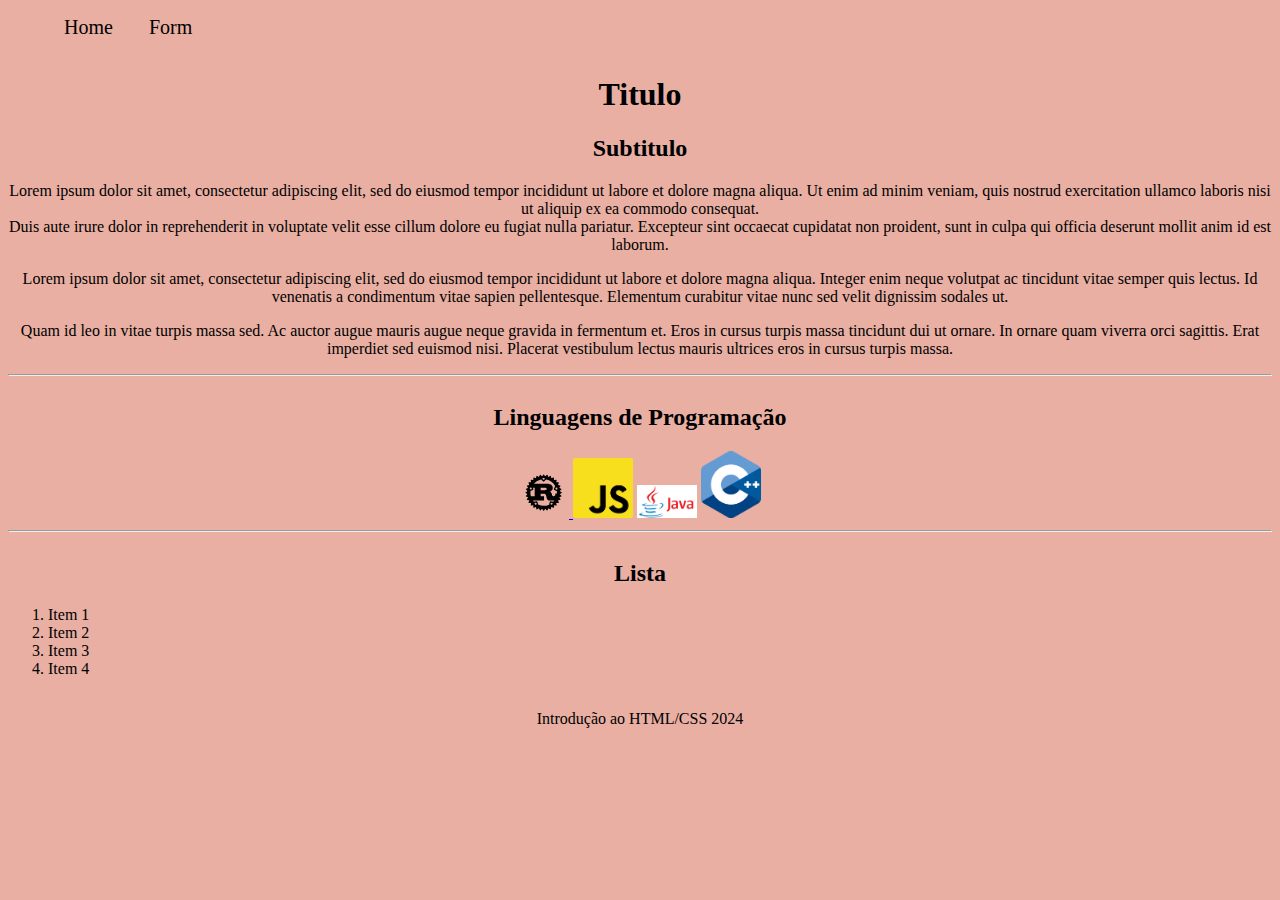
<file: index.html>
<!doctype html>
<html lang="pt-br">
  <head>
    <meta charset="UTF-8" />
    <meta name="viewport" content="width=device-width, initial-scale=1.0" />
    <title>Minha pagina HTML/CSS</title>
    <link rel="stylesheet" href="assets/css/style.css" />
  </head>
  <body>
    <nav>
      <ul class="menu">
        <li><a href="./index.html">Home</a></li>
        <li><a href="form.html">Form</a></li>
      </ul>
    </nav>
    <main class="container">
      <section class="center">
        <h1>Titulo</h1>
        <h2>Subtitulo</h2>
        <p>
          Lorem ipsum dolor sit amet, consectetur adipiscing elit, sed do
          eiusmod tempor incididunt ut labore et dolore magna aliqua. Ut enim ad
          minim veniam, quis nostrud exercitation ullamco laboris nisi ut
          aliquip ex ea commodo consequat.
          <br />
          Duis aute irure dolor in reprehenderit in voluptate velit esse cillum
          dolore eu fugiat nulla pariatur. Excepteur sint occaecat cupidatat non
          proident, sunt in culpa qui officia deserunt mollit anim id est
          laborum.
        </p>
        <p>
          Lorem ipsum dolor sit amet, consectetur adipiscing elit, sed do
          eiusmod tempor incididunt ut labore et dolore magna aliqua. Integer
          enim neque volutpat ac tincidunt vitae semper quis lectus. Id
          venenatis a condimentum vitae sapien pellentesque. Elementum curabitur
          vitae nunc sed velit dignissim sodales ut.
        </p>
        <p>
          Quam id leo in vitae turpis massa sed. Ac auctor augue mauris augue
          neque gravida in fermentum et. Eros in cursus turpis massa tincidunt
          dui ut ornare. In ornare quam viverra orci sagittis. Erat imperdiet
          sed euismod nisi. Placerat vestibulum lectus mauris ultrices eros in
          cursus turpis massa.
        </p>
        <hr />
      </section>

      <section class="center">
        <h2>Linguagens de Programação</h2>
        <a href="https://www.rust-lang.org">
          <img
            src="./assets/img/rust.svg"
            alt="rust"
            title="rust"
            width="50"
            height="50"
          />
        </a>
        <img src="./assets/img/javascript.png" width="60" height="60" alt="" />
        <img src="./assets/img/java.png" width="60" height="33" alt="" />
        <img src="./assets/img/c++.png" width="60" height="67" alt="" />
        <hr />
      </section>

      <section>
        <h2 class="center">Lista</h2>
        <ol>
          <li>Item 1</li>
          <li>Item 2</li>
          <li>Item 3</li>
          <li>Item 4</li>
        </ol>
      </section>

      <footer>
        <p class="center">Introdução ao HTML/CSS 2024</p>
      </footer>
    </main>
  </body>
</html>
</file>
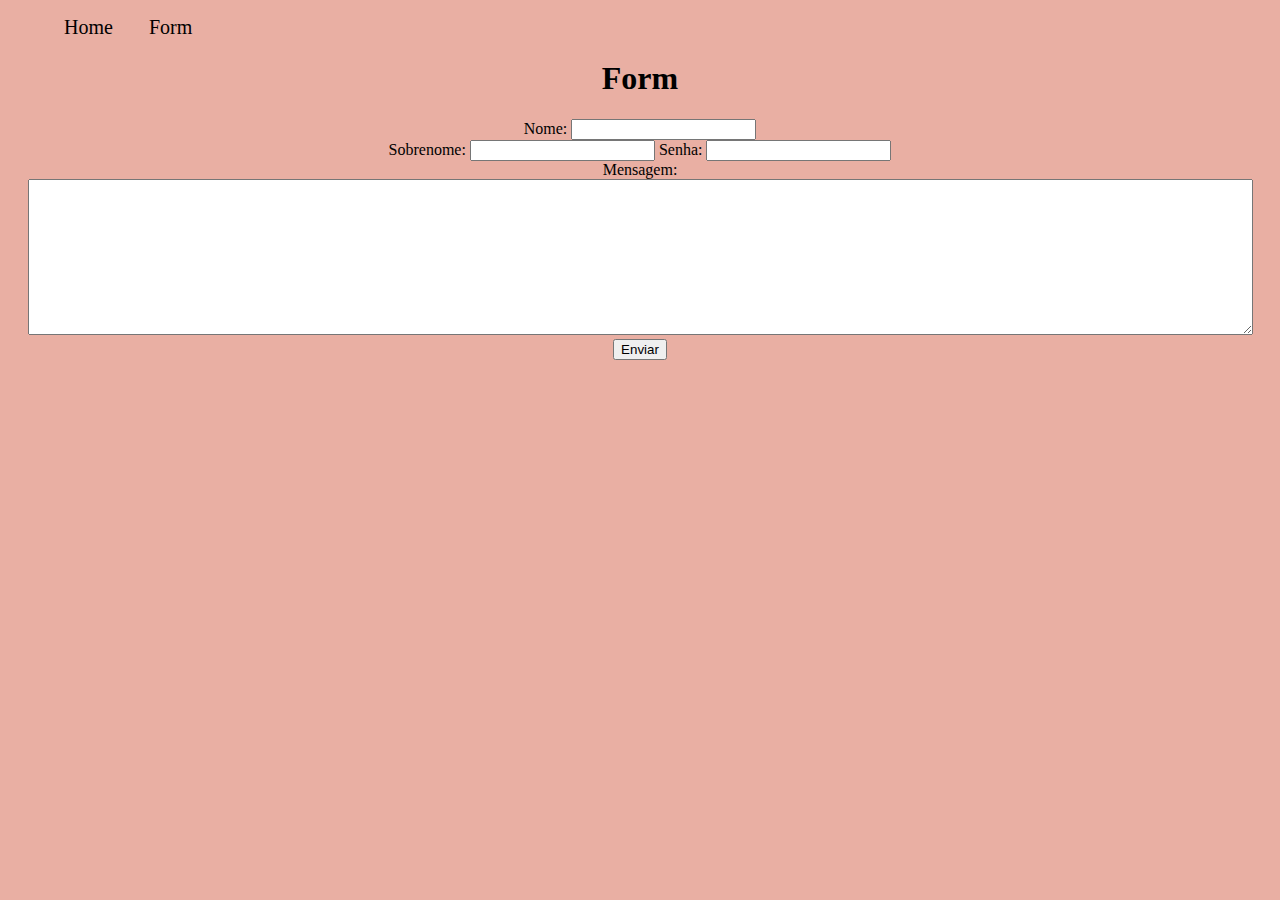
<file: form.html>
<!doctype html>
<html lang="en">
  <head>
    <meta charset="UTF-8" />
    <meta name="viewport" content="width=device-width, initial-scale=1.0" />
    <title>HTML Form</title>
    <link rel="stylesheet" href="assets/css/style.css" />
  </head>
  <body>
    <nav class="menu">
      <ul>
        <li><a href="./index.html">Home</a></li>
        <li><a href="form.html">Form</a></li>
      </ul>
    </nav>

    <main class="center">
      <h1>Form</h1>
      <form id="form">
        <div>
          <label for="nome">Nome:</label>
          <input type="text" id="nome" name="nome" />
        </div>
        <label for="nomel">Sobrenome:</label>
        <input type="text" id="lname" name="lname" />
        <label for="senha">Senha:</label>
        <input type="password" id="senha" name="senha" />
        <div>
          <label for="mensagem">Mensagem:</label>
          <textarea
            id="mensagem"
            name="mensagem"
            rows="10"
            cols="150"
          ></textarea>
        </div>
        <input type="submit" value="Enviar" />
      </form>
      <div id="overlayMensagem">
        <div id="textoMensagem"></div>
      </div>
    </main>
    <script src="./assets/js/script.js"></script>
  </body>
</html>
</file>
<file: assets/css/style.css>
body {
  background-color: #e9afa3;
}

.menu li {
  display: inline;
  padding: 16px;
}

.menu li a {
  text-decoration: none;
  color: black;
  font-size: 20px;
}

.menu li a:hover {
  color: white;
}

.container {
  display: flex;
  flex-direction: column;
  justify-content: center;
}

.center {
  text-align: center;
}

#overlayMensagem {
  display: none;
  position: fixed;
  top: 0;
  left: 0;
  width: 100%;
  height: 100%;
  background-color: rgba(0, 0, 0, 0.5);
  z-index: 9999; 
}

#textoMensagem {
  position: absolute;
  top: 50%;
  left: 50%;
  transform: translate(-50%, -50%);
  background-color: white;
  padding: 20px;
  border-radius: 5px;
}
</file>
